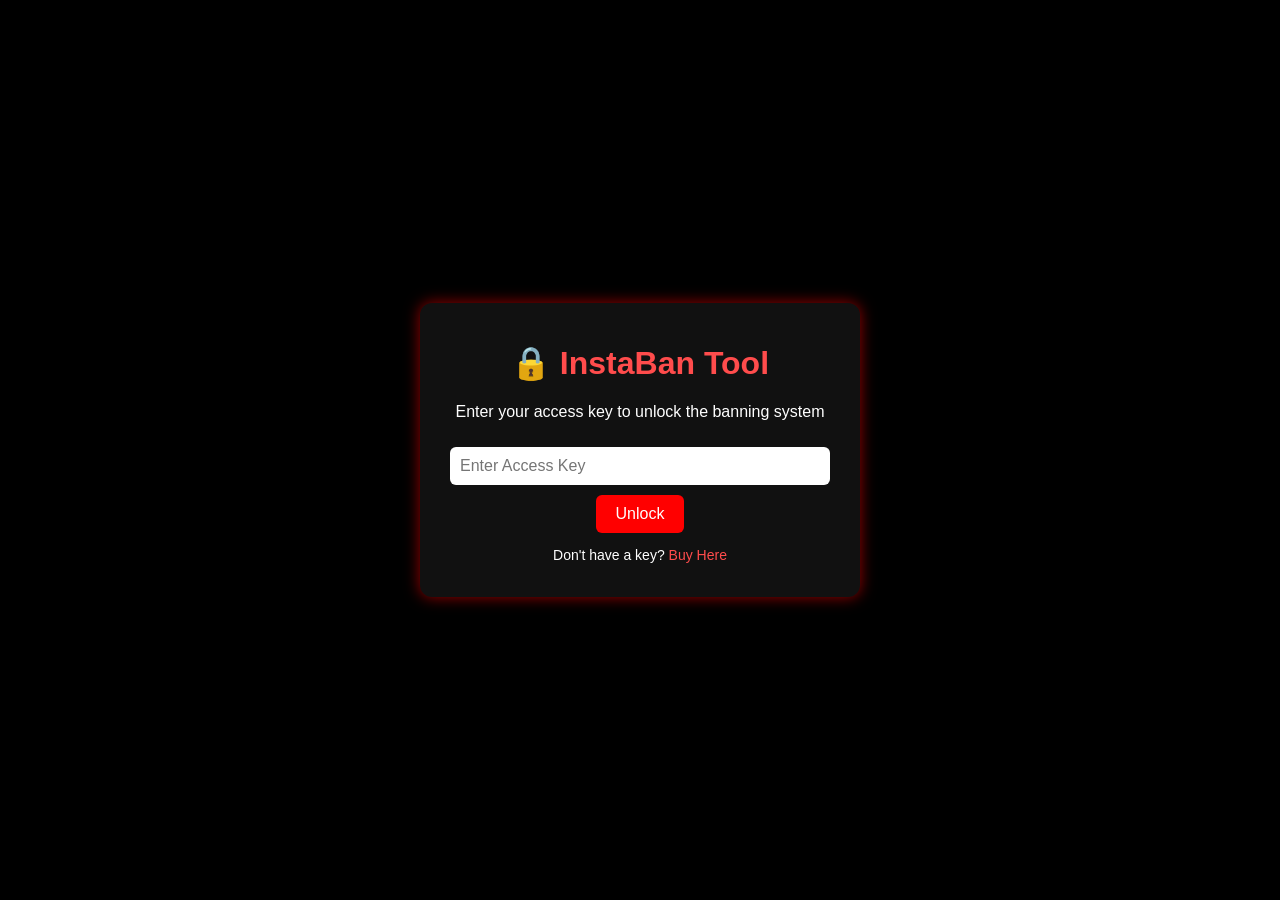
<file: index.html>
<!DOCTYPE html>
<html lang="en">
<head>
  <meta charset="UTF-8">
  <meta name="viewport" content="width=device-width, initial-scale=1.0">
  <title>InstaBan Access</title>
  <link rel="stylesheet" href="style.css">
</head>
<body>
  <div class="container">
    <h1>🔒 InstaBan Tool</h1>
    <p>Enter your access key to unlock the banning system</p>

    <input type="password" id="keyInput" placeholder="Enter Access Key">
    <button onclick="validateKey()">Unlock</button>

    <div class="note">
      <p>Don't have a key? <a href="https://wa.me/919836942455">Buy Here</a></p>
    </div>
    <div id="keyError" class="error"></div>
  </div>
  <script src="script.js"></script>
</body>
</html>
</file>
<file: style.css>
body {
  margin: 0;
  padding: 0;
  background: #000;
  color: #fff;
  font-family: Arial, sans-serif;
  display: flex;
  justify-content: center;
  align-items: center;
  height: 100vh;
}

.container {
  width: 90%;
  max-width: 400px;
  background: #111;
  padding: 20px;
  text-align: center;
  border-radius: 12px;
  box-shadow: 0 0 15px rgba(255,0,0,0.6);
}

h1 {
  color: #ff4c4c;
}

input {
  width: 90%;
  padding: 10px;
  margin: 10px 0;
  border: none;
  border-radius: 6px;
  font-size: 16px;
}

button {
  padding: 10px 20px;
  background: red;
  color: white;
  border: none;
  border-radius: 6px;
  cursor: pointer;
  font-size: 16px;
}

button:hover {
  background: darkred;
}

.note {
  margin-top: 10px;
  font-size: 14px;
}

.note a {
  color: #ff4c4c;
  text-decoration: none;
}

.error {
  color: yellow;
  margin-top: 10px;
  font-weight: bold;
}

.progress-bar {
  width: 100%;
  background: #333;
  border-radius: 6px;
  overflow: hidden;
  height: 20px;
  margin: 20px 0;
}

.progress {
  width: 0;
  height: 100%;
  background: red;
  transition: width 0.2s ease-in-out;
}

#reportLog {
  text-align: left;
  font-size: 14px;
  max-height: 200px;
  overflow-y: auto;
  background: #222;
  padding: 10px;
  border-radius: 6px;
}

.crash-screen {
  padding: 20px;
  background: #220000;
  border: 2px solid red;
  border-radius: 10px;
}

.crash-screen h2 {
  color: red;
}
</file>
